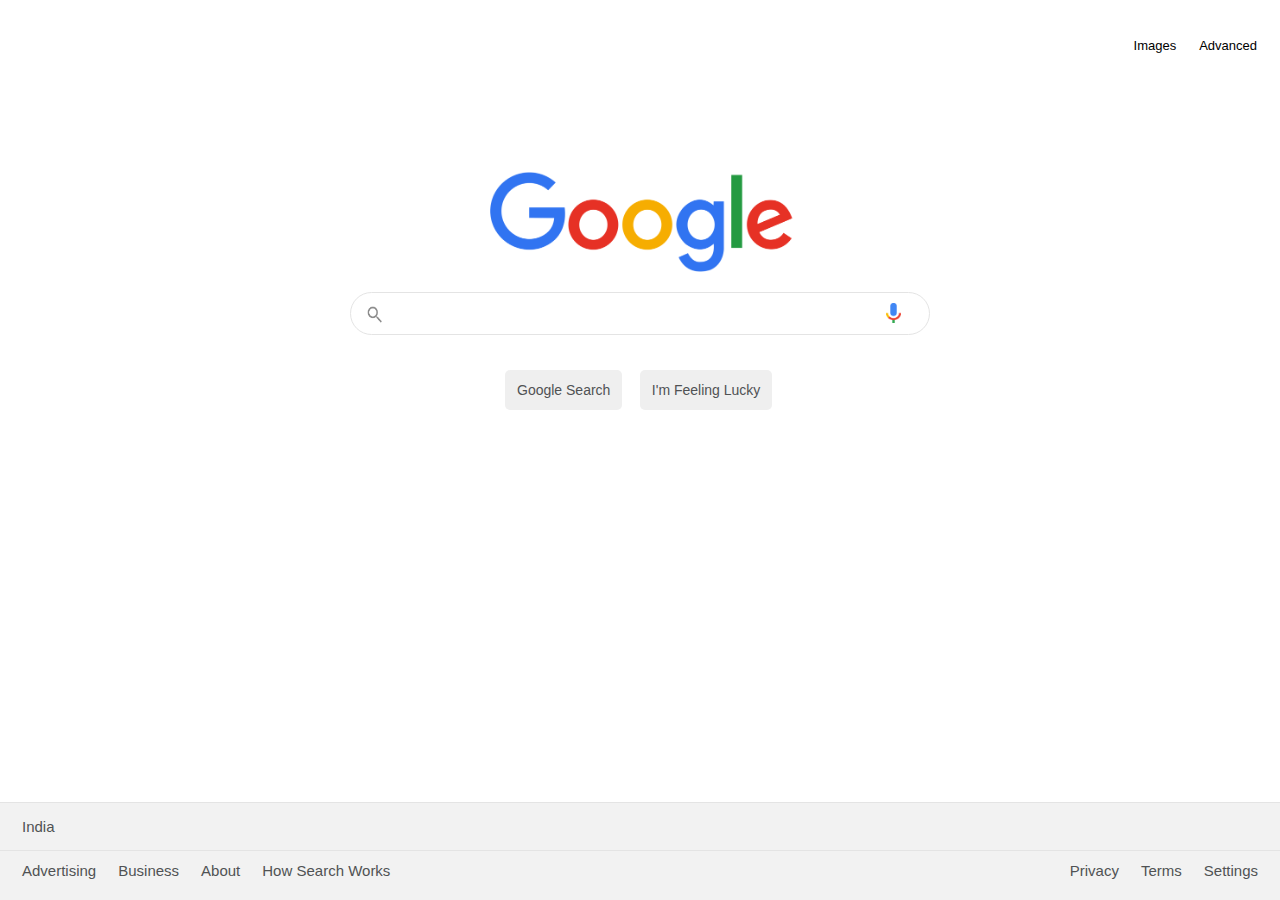
<file: index.html>
<!DOCTYPE html>
<html lang="en" dir="ltr">

    <head>
        <meta charset="utf-8">
        <meta name="viewport" content="width=deivce-width, intial-scale=1.0">
        <link rel="stylesheet" href="master.css">
        <title>Google</title>
    </head>

    <body>
        <!-- IDEA: normal google search result and I'm feeling Lucky result -->
        <div class="site-container">
            <div class="header">
                <div><a href="images.html">Images</a></div>
                <div><a href="advanced.html">Advanced</a></div>
            </div>
            <!-- IDEA: flex container -->
            <div class="section">
                <!-- IDEA: flex item -->
                <!-- IDEA: grid container -->
                <div class="search-area-1">
                    <!-- IDEA: grid item-1 -->
                    <div class="google-logo">
                        <img src="google-logo.png" alt="Google Logo">
                    </div>
                    <!-- IDEA: grid item-2 -->
                    <form id="search-form" action="https://google.com/search">
                        <div class="search-bar">
                            <img id="search-icon-1" src="search-glass-icon-1.png"
                                alt="magnifying glass">
                            <input id="query" type="text" name="q">
                            <img id="mic-icon" src="mic-icon.png" alt="mic icon">
                        </div>
                        <input type="submit" value="Google Search">
                        <input type="button" value="I'm Feeling Lucky"
                            onclick="open_url()">
                    </form>
                    <!-- IDEA: javascript for using i'm feeling lucky button -->
                    <script type="text/javascript">
                        function open_url()
                        {
                            var baseURL = "https://www.google.com/search?"
                            var q = document.getElementById("query").value
                            q = q.replace(/ /g, "+")
                            q = "q=" + q
                            var q2 = "btnI=I'm Feeling Lucky"
                            q2 = q2.replace(/ /g, "+")
                            var searchURL = baseURL + q + "&" + q2
                            window.open(searchURL, "_self")
                        }
                    </script>
                </div>
            </div>
            <div class="footer-1">
                <div>India</div>
            </div>
            <div class="footer-2">
                <!-- IDEA: make this a grid container -->
                <div class="left"><a
                        href="https://ads.google.com/intl/en_in/home/?subid=ww-ww-et-g-awa-a-g_hpafoot1_1!o2&utm_source=google.com&utm_medium=referral&utm_campaign=google_hpafooter&fg=1">Advertising</a>
                </div>
                <div class="left"><a
                        href="https://www.google.com/services/?subid=ww-ww-et-g-awa-a-g_hpbfoot1_1!o2&utm_source=google.com&utm_medium=referral&utm_campaign=google_hpbfooter&fg=1">Business</a>
                </div>
                <div class="left"><a
                        href="https://about.google/?utm_source=google-IN&utm_medium=referral&utm_campaign=hp-footer&fg=1">About</a>
                </div>
                <div class="left"><a
                        href="https://google.com/search/howsearchworks/?fg=1">How Search
                        Works</a></div>
                <div class="center">
                </div>
                <div class="right"><a
                        href="https://www.google.com/preferences?hl=en">Settings</a></div>
                <div class="right"><a
                        href="https://policies.google.com/terms?fg=1">Terms</a></div>
                <div class="right"><a
                        href="https://policies.google.com/privacy?fg=1">Privacy</a></div>
            </div>
        </div>
    </body>

</html>
</file>
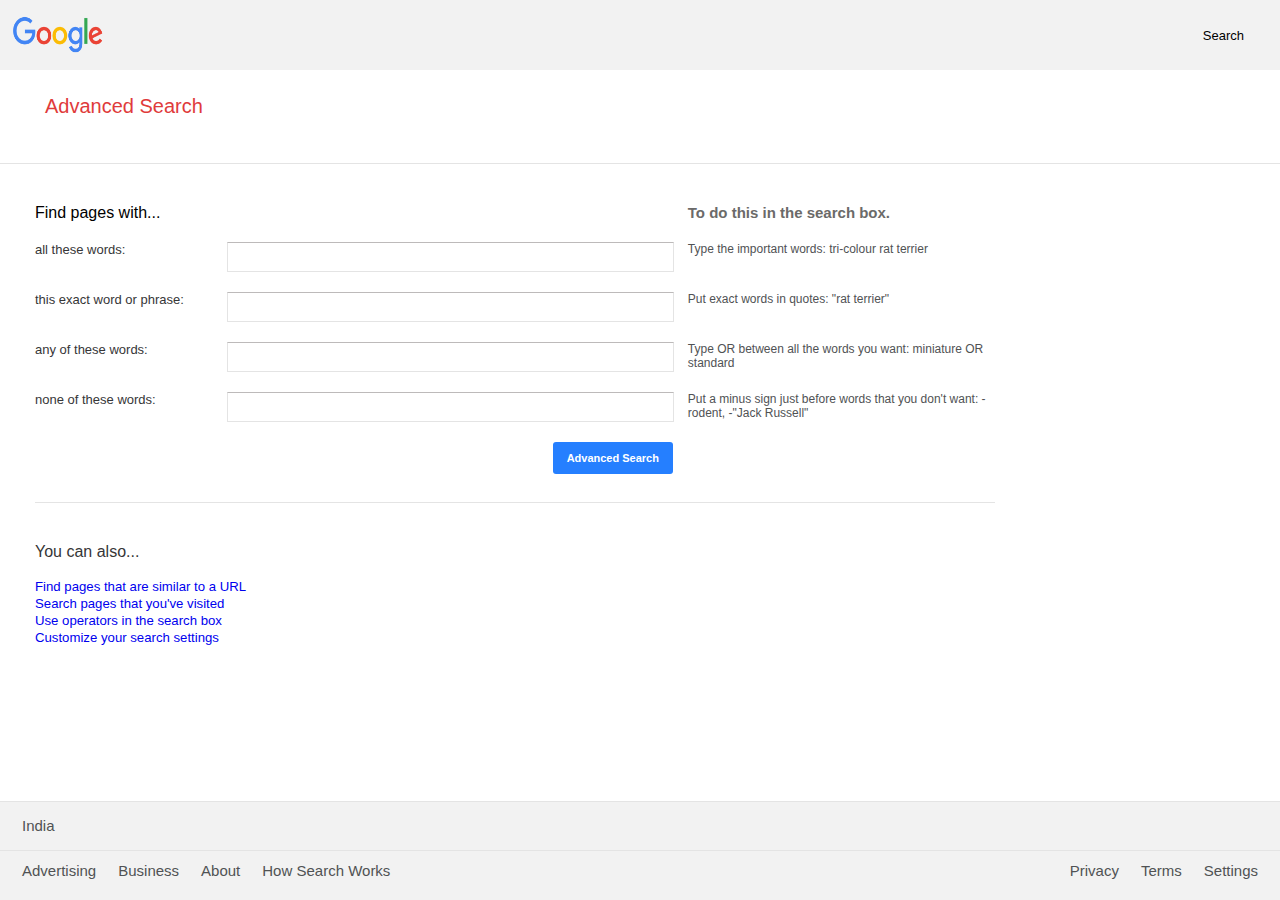
<file: advanced.html>
<!DOCTYPE html>
<html lang="en" dir="ltr">

    <head>
        <meta charset="utf-8">
        <meta name="viewport" content="width=device-width, intial-scale=1.0">
        <link rel="stylesheet" href="advanced.css">
        <title>Google Advanced Search</title>
    </head>

    <body>
        <div class="site-container">
            <div class="header">
                <div class="google-logo"><img src="google-transparent.png"
                        alt="Google Logo"></div>
                <div class="search-link"><a href="index.html">Search</a></div>
            </div>
            <div class="sub-header">
                <p>Advanced Search</p>
            </div>
            <div class="section">
                <form id="advanced-form" action="https://google.com/search" method="get">
                    <div id="heading-1">
                        Find pages with...
                    </div>
                    <div></div>
                    <div id="heading-2">
                        To do this in the search box.
                    </div>
                    <div class="left">
                        all these words:
                    </div>
                    <div class="center"><input type="text" name="as_q"></div>
                    <div class="right">
                        Type the important words: tri-colour rat terrier
                    </div>
                    <div class="left">
                        this exact word or phrase:
                    </div>
                    <div class="center"><input type="text" name="as_epq"></div>
                    <div class="right">
                        Put exact words in quotes: "rat terrier"
                    </div>
                    <div class="left">
                        any of these words:
                    </div>
                    <div class="center"><input type="text" name="as_oq"></div>
                    <div class="right">
                        Type OR between all the words you want: miniature OR standard
                    </div>
                    <div class="left">
                        none of these words:
                    </div>
                    <div class="center"><input type="text" name="as_eq"></div>
                    <div class="right">
                        Put a minus sign just before words that you don't want: -rodent,
                        -"Jack Russell"
                    </div>
                    <div></div>
                    <div><input type="submit" value="Advanced Search"></div>
                </form>
                <p>
                    You can also...
                </p>
                <ul>
                    <li><a
                            href="https://support.google.com/websearch?p=adv_pages_similar&hl=en">Find
                            pages that are similar to a URL</a></li>
                    <li><a
                            href="https://support.google.com/websearch?p=adv_pages_visited&hl=en">Search
                            pages that you've visited</a></li>
                    <li><a
                            href="https://support.google.com/websearch?p=adv_operators&hl=en">Use
                            operators in the search box</a></li>
                    <li><a href="https://www.google.com/preferences?hl=en-IN">Customize
                            your search settings</a></li>
                </ul>
            </div>
            <div class="footer-1">
                <div>India</div>
            </div>
            <div class="footer-2">
                <!-- IDEA: make this a grid container -->
                <div class="left"><a
                        href="https://ads.google.com/intl/en_in/home/?subid=ww-ww-et-g-awa-a-g_hpafoot1_1!o2&utm_source=google.com&utm_medium=referral&utm_campaign=google_hpafooter&fg=1">Advertising</a>
                </div>
                <div class="left"><a
                        href="https://www.google.com/services/?subid=ww-ww-et-g-awa-a-g_hpbfoot1_1!o2&utm_source=google.com&utm_medium=referral&utm_campaign=google_hpbfooter&fg=1">Business</a>
                </div>
                <div class="left"><a
                        href="https://about.google/?utm_source=google-IN&utm_medium=referral&utm_campaign=hp-footer&fg=1">About</a>
                </div>
                <div class="left"><a
                        href="https://google.com/search/howsearchworks/?fg=1">How
                        Search
                        Works</a></div>
                <div class="center">
                </div>
                <div class="right"><a
                        href="https://www.google.com/preferences?hl=en">Settings</a></div>
                <div class="right"><a
                        href="https://policies.google.com/terms?fg=1">Terms</a>
                </div>
                <div class="right"><a
                        href="https://policies.google.com/privacy?fg=1">Privacy</a></div>
            </div>
        </div>
    </body>

</html>
</file>
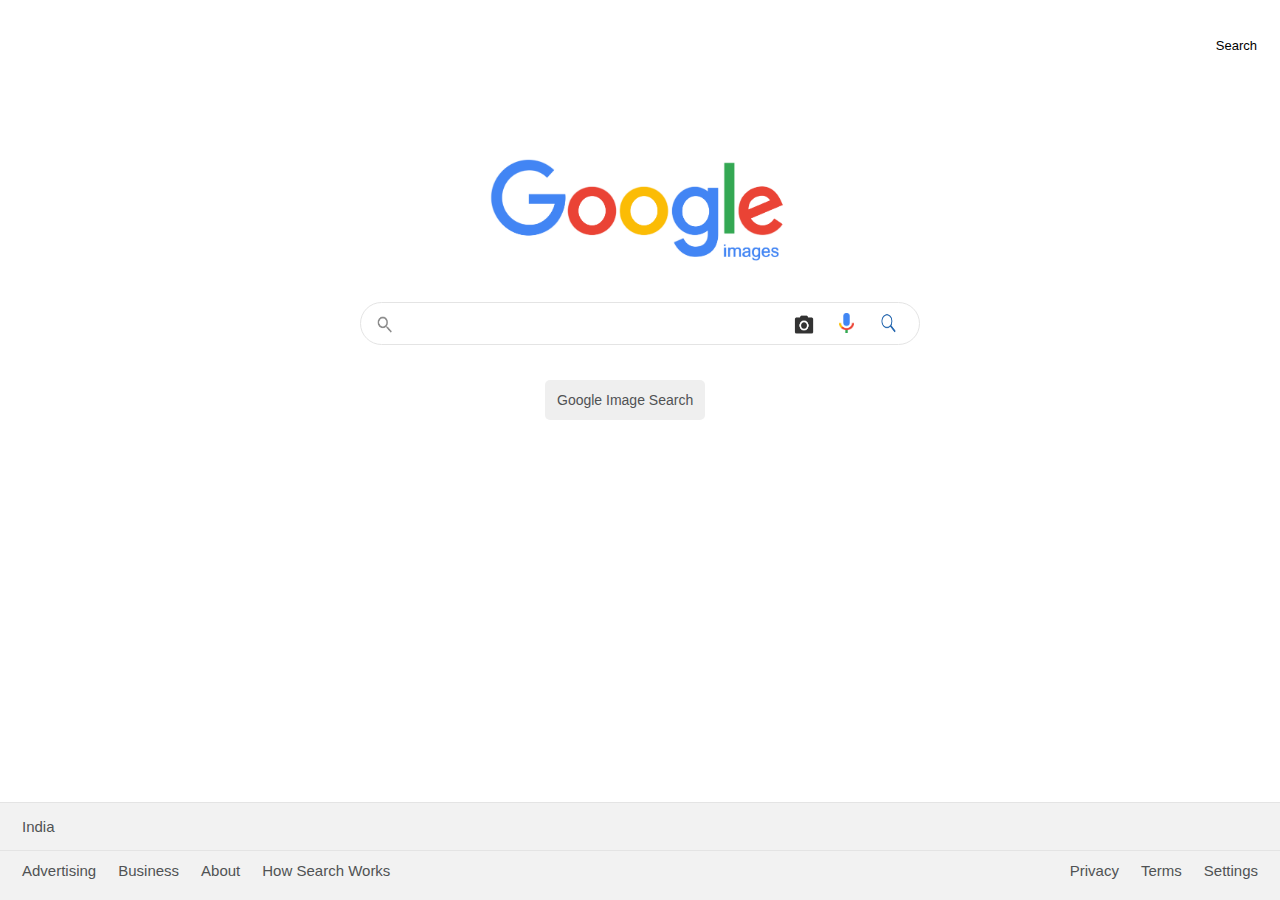
<file: images.html>
<!DOCTYPE html>
<html lang="en" dir="ltr">

    <head>
        <meta charset="utf-8">
        <meta name="viewport" content="width=deivce-width, intial-scale=1.0">
        <link rel="stylesheet" href="master.css">
        <title>Google Images</title>
    </head>

    <body>
        <!-- IDEA: normal google search result and I'm feeling Lucky result -->
        <div class="site-container">
            <div class="header">
                <div><a href="index.html">Search</a></div>
            </div>
            <!-- IDEA: flex container -->
            <div class="section">
                <!-- IDEA: flex item -->
                <!-- IDEA: grid container -->
                <div class="search-area-2">
                    <!-- IDEA: grid item-1 -->
                    <div class="google-logo">
                        <img src="google-images-logo.png" alt="Google Images Logo">
                    </div>
                    <!-- IDEA: grid item-2 -->
                    <form id="search-form" action="https://google.com/search">
                        <div class="search-bar">
                            <img id="search-icon-1" src="search-glass-icon-1.png"
                                alt="glass icon 1">
                            <input id="query" type="text" name="q">
                            <img id="camera-icon" src="camera-icon.png" alt="camera icon">
                            <img id="mic-icon" src="mic-icon.png" alt="mic icon">
                            <img id="search-icon-2" src="search-glass-icon-2.png"
                                alt="glass icon 2">
                        </div>
                        <input type="hidden" name="tbm" value="isch">
                        <input type="submit" value="Google Image Search">
                    </form>
                </div>
            </div>
            <div class="footer-1">
                <div>India</div>
            </div>
            <div class="footer-2">
                <!-- IDEA: make this a grid container -->
                <div class="left"><a
                        href="https://ads.google.com/intl/en_in/home/?subid=ww-ww-et-g-awa-a-g_hpafoot1_1!o2&utm_source=google.com&utm_medium=referral&utm_campaign=google_hpafooter&fg=1">Advertising</a>
                </div>
                <div class="left"><a
                        href="https://www.google.com/services/?subid=ww-ww-et-g-awa-a-g_hpbfoot1_1!o2&utm_source=google.com&utm_medium=referral&utm_campaign=google_hpbfooter&fg=1">Business</a>
                </div>
                <div class="left"><a
                        href="https://about.google/?utm_source=google-IN&utm_medium=referral&utm_campaign=hp-footer&fg=1">About</a>
                </div>
                <div class="left"><a
                        href="https://google.com/search/howsearchworks/?fg=1">How Search
                        Works</a></div>
                <div class="right"><a
                        href="https://www.google.com/preferences?hl=en">Settings</a></div>
                <div class="right"><a
                        href="https://policies.google.com/terms?fg=1">Terms</a></div>
                <div class="right"><a
                        href="https://policies.google.com/privacy?fg=1">Privacy</a></div>
            </div>
        </div>
    </body>

</html>
</file>
<file: master.css>
.footer-1,
.footer-2 {
    height          : 5.5%;
    color           : #505254;
    background-color: #f2f2f2;
    font-size       : 15px;
}

.search-area-1 #search-form input[type=button],
.search-area-1 #search-form input[type=submit],
.search-area-2 #search-form input[type=submit] {
    padding      : 12px;
    font-size    : 11px;
    border       : none;
    border-radius: 5px;
}

.search-area-1 #search-form input[type=button],
.search-area-1 #search-form input[type=submit],
.search-area-2 #search-form input[type=submit] {
    height   : 40px;
    font-size: 14px;
    color    : #505254;
}

* {
    box-sizing : border-box;
    font-family: arial,sans-serif;
}

body {
    overflow: hidden;
    margin  : 0;
}

.site-container {
    display       : flex;
    flex-direction: column;
    height        : 100vh;
    margin        : 0;
}

.header {
    height         : 10%;
    display        : flex;
    justify-content: flex-end;
    align-items    : center;
}

.header a {
    margin-right   : 23px;
    text-decoration: none;
    color          : black;
    font-size      : 13px;
}

.header a:hover {
    text-decoration: underline;
    color          : #505254;
}

.section {
    height         : 80%;
    display        : flex;
    justify-content: center;
    align-items    : flex-start;
}

.search-area-1 {
    margin-top           : 70px;
    display              : grid;
    grid-template-columns: 120px 70px 80px 80px 70px 120px;
    grid-template-rows   : 125px 70px;
    grid-gap             : 8px;
}

.search-area-1 .google-logo {
    grid-column-start: 2;
    grid-column-end  : 6;
}

.search-area-1 .google-logo img {
    height    : 100%;
    width     : 100%;
    object-fit: cover;
}

.search-area-1 #search-form {
    grid-column-start: 1;
    grid-column-end  : 7;
}

.search-area-1 #search-form .search-bar {
    border       : 1px solid #e4e4e4;
    height       : 43px;
    border-radius: 22px;
}

.search-area-1 #search-form .search-bar:hover {
    box-shadow: 0 1px 2px 0 rgba(65,69,73,0.3),0 3px 6px 2px rgba(65,69,73,0.15);
}

.search-area-1 #search-form #search-icon-1 {
    float      : left;
    height     : 17px;
    width      : 15px;
    margin-left: 16px;
    margin-top : 13px;
}

.search-area-1 #search-form input[type=text] {
    float       : left;
    height      : 28px;
    width       : 488px;
    border      : none;
    border-width: 0;
    margin-top  : 6px;
    padding-left: 15px;
    font-size   : 17px;
}

.search-area-1 #search-form input[type=text]:focus {
    outline: none;
}

.search-area-1 #search-form #mic-icon {
    float       : left;
    height      : 20px;
    width       : 15px;
    margin-top  : 10px;
    margin-left : 16px;
    margin-right: 10px;
}

.search-area-1 #search-form input[type=submit] {
    margin-top : 35px;
    margin-left: 155px;
}

.search-area-1 #search-form input[type=button] {
    margin-left: 13px;
}

.search-area-1 #search-form input[type=button]:hover,
.search-area-1 #search-form input[type=submit]:hover {
    border          : 1px solid #e4e4e4;
    background-color: #f9f9f9;
    box-shadow      : 0 1px 1px rgba(0,0,0,0.1);
}

.search-area-1 #search-form input[type=button]:focus,
.search-area-1 #search-form input[type=submit]:focus {
    border          : none;
    outline         : none;
    background-color: #f9f9f9;
    box-shadow      : 0 1px 1px rgba(0,0,0,0.1);
}

.search-area-2 {
    margin-top           : 70px;
    display              : grid;
    grid-template-columns: 110px 70px 80px 80px 70px 110px;
    grid-template-rows   : 135px 70px;
    grid-gap             : 8px;
}

.search-area-2 .google-logo {
    grid-column-start: 2;
    grid-column-end  : 6;
}

.search-area-2 .google-logo img {
    height    : 100%;
    width     : 100%;
    object-fit: cover;
}

.search-area-2 #search-form {
    grid-column-start: 1;
    grid-column-end  : 7;
}

.search-area-2 #search-form .search-bar {
    border       : 1px solid #e4e4e4;
    height       : 43px;
    border-radius: 22px;
}

.search-area-2 #search-form .search-bar:hover {
    box-shadow: 0 1px 2px 0 rgba(65,69,73,0.3),0 3px 6px 2px rgba(65,69,73,0.15);
}

.search-area-2 #search-form #search-icon-1 {
    float      : left;
    height     : 17px;
    width      : 15px;
    margin-left: 16px;
    margin-top : 13px;
}

.search-area-2 #search-form input[type=text] {
    float       : left;
    height      : 28px;
    width       : 386px;
    border      : none;
    border-width: 0;
    margin-top  : 6px;
    padding-left: 15px;
    font-size   : 17px;
}

.search-area-2 #search-form input[type=text]:focus {
    outline: none;
}

.search-area-2 #search-form #camera-icon {
    float       : left;
    height      : 35px;
    width       : 32px;
    margin-top  : 4px;
    margin-left : 10px;
    margin-right: 3px;
}

.search-area-2 #search-form #mic-icon {
    float       : left;
    height      : 20px;
    width       : 15px;
    margin-top  : 10px;
    margin-left : 16px;
    margin-right: 10px;
}

.search-area-2 #search-form #search-icon-2 {
    float       : left;
    width       : 28px;
    height      : 20px;
    margin-top  : 10px;
    margin-left : 10px;
    margin-right: 5px;
}

.search-area-2 #search-form input[type=submit] {
    margin-top : 35px;
    margin-left: 185px;
    visibility : visible;
}

.search-area-2 #search-form input[type=submit]:hover {
    border          : 1px solid #e4e4e4;
    background-color: #f9f9f9;
    box-shadow      : 0 1px 1px rgba(0,0,0,0.1);
}

.search-area-2 #search-form input[type=submit]:focus {
    border          : none;
    outline         : none;
    background-color: #f9f9f9;
    box-shadow      : 0 1px 1px rgba(0,0,0,0.1);
}

.footer-1 {
    display        : flex;
    border-top     : 1px solid #e4e4e4;
    border-bottom  : 1px solid #e4e4e4;
    justify-content: flex-start;
    align-items    : center;
    padding        : 0.1% 0;
}

.footer-1 div {
    margin-left: 22px;
}

.footer-2 {
    padding: 0.1% 0;
}

.footer-2 a {
    text-decoration: none;
    color          : #505254;
    font-size      : 15px;
}

.footer-2 a:active {
    text-decoration: underline;
    color          : red;
}

.footer-2 a:hover {
    text-decoration: underline;
}

.footer-2 .left {
    float      : left;
    margin-left: 22px;
    display    : inline;
    margin-top : 0.8%;
}

.footer-2 .right {
    float       : right;
    margin-right: 22px;
    display     : inline;
    margin-top  : 0.8%;
}
</file>
<file: advanced.css>
.footer-1,
.footer-2 {
    height          : 5.5%;
    color           : #505254;
    background-color: #f2f2f2;
    font-size       : 15px;
}

.section #advanced-form input[type=submit] {
    padding      : 10px;
    font-size    : 11px;
    border       : none;
    border-radius: 3px;
    width        : 120px;
    height       : 32px;
}

* {
    box-sizing : border-box;
    font-family: arial, sans-serif;
}

body {
    margin  : 0;
    overflow: hidden;
}

.site-container {
    display       : flex;
    flex-direction: column;
    height        : 100vh;
    margin        : 0;
}

.header {
    height          : 7.8%;
    background-color: #f2f2f2;
    display         : flex;
    flex-direction  : row;
    justify-content : space-between;
    align-items     : center;
}

.header .google-logo {
    height: 12vh;
    width : 90px;
    margin: 13px;
}

.header .google-logo img {
    height: 100%;
    width : 100%;
}

.header .search-link {
    margin-right: 13px;
}

.header .search-link a {
    margin-right   : 23px;
    text-decoration: none;
    color          : black;
    font-size      : 13px;
}

.header .search-link a:hover {
    text-decoration: underline;
    color          : #505254;
}

.sub-header {
    height       : 10.5%;
    border-bottom: 1px solid #e4e4e4;
    padding-left : 10px;
}

.sub-header p {
    margin   : 25px 35px;
    color    : #e03b3b;
    font-size: 20px;
}

.section {
    height: 71%;
}

.section #advanced-form {
    display              : grid;
    margin               : 40px 35px;
    grid-template-columns: 20% 48% 32%;
    grid-template-rows   : repeat(6, auto);
    grid-row-gap         : 20px;
    width                : 75vw;
    padding-bottom       : 28px;
    border-bottom        : 1px solid #e4e4e4;
}

.section #advanced-form #heading-2 {
    font-weight: bold;
    font-size  : 15px;
    color      : #6b6a69;
}

.section #advanced-form input[type=text] {
    width        : 97%;
    height       : 30px;
    border-left  : 1px solid #e4e4e4;
    border-right : 1px solid #e4e4e4;
    border-bottom: 1px solid #e4e4e4;
    border-top   : 1px solid #bdbaba;
    padding-left : 7px;
}

.section #advanced-form input[type=text]:focus {
    outline   : 1px solid #257fff;
    border    : none;
    box-shadow: inset 0 2px 5px rgba(0,0,0,0.1);
}

.section #advanced-form .right {
    font-size: 12px;
    color    : #505254;
}

.section #advanced-form .left {
    font-size: 13px;
    color    : #363637;
}

.section #advanced-form input[type=submit] {
    color           : white;
    background-color: #257fff;
    font-weight     : bold;
    float           : right;
    margin-right    : 15px;
}

.section #advanced-form input[type=submit]:hover {
    background-color: #255fff;
    border          : 1px solid #0a3657;
    box-shadow      : 0 1px 1px rgba(0,0,0,0.1);
}

.section #advanced-form input[type=submit]:focus {
    background-color: #255fff;
    border          : none;
    outline         : none;
    box-shadow      : 0 1px 1px rgba(0,0,0,0.1);
}

.section p {
    margin-left: 35px;
    color      : #363637;
}

.section ul {
    list-style-type: none;
    font-size      : 13.2px;
    padding-left   : 35px;
}

.section ul li {
    padding-top: 2px;
}

.section ul a {
    text-decoration: none;
}

.footer-1 {
    display        : flex;
    border-top     : 1px solid #e4e4e4;
    border-bottom  : 1px solid #e4e4e4;
    justify-content: flex-start;
    align-items    : center;
    padding        : 0.1% 0;
}

.footer-1 div {
    margin-left: 22px;
}

.footer-2 {
    padding: 0.1% 0;
}

.footer-2 a {
    text-decoration: none;
    color          : #505254;
    font-size      : 15px;
}

.footer-2 a:active {
    text-decoration: underline;
    color          : red;
}

.footer-2 a:hover {
    text-decoration: underline;
}

.footer-2 .left {
    float      : left;
    margin-left: 22px;
    display    : inline;
    margin-top : 0.8%;
}

.footer-2 .right {
    float       : right;
    margin-right: 22px;
    display     : inline;
    margin-top  : 0.8%;
}
@media only screen and (max-width: 1040px) {
    .section #advanced-form {
        width: 96vw;
    }

    .section #advanced-form #heading-2,
    .section #advanced-form .right {
        visibility: hidden;
    }
}
@media only screen and (max-width: 1056px) {
    .section #advanced-form {
        width: 96vw;
    }
}
</file>
